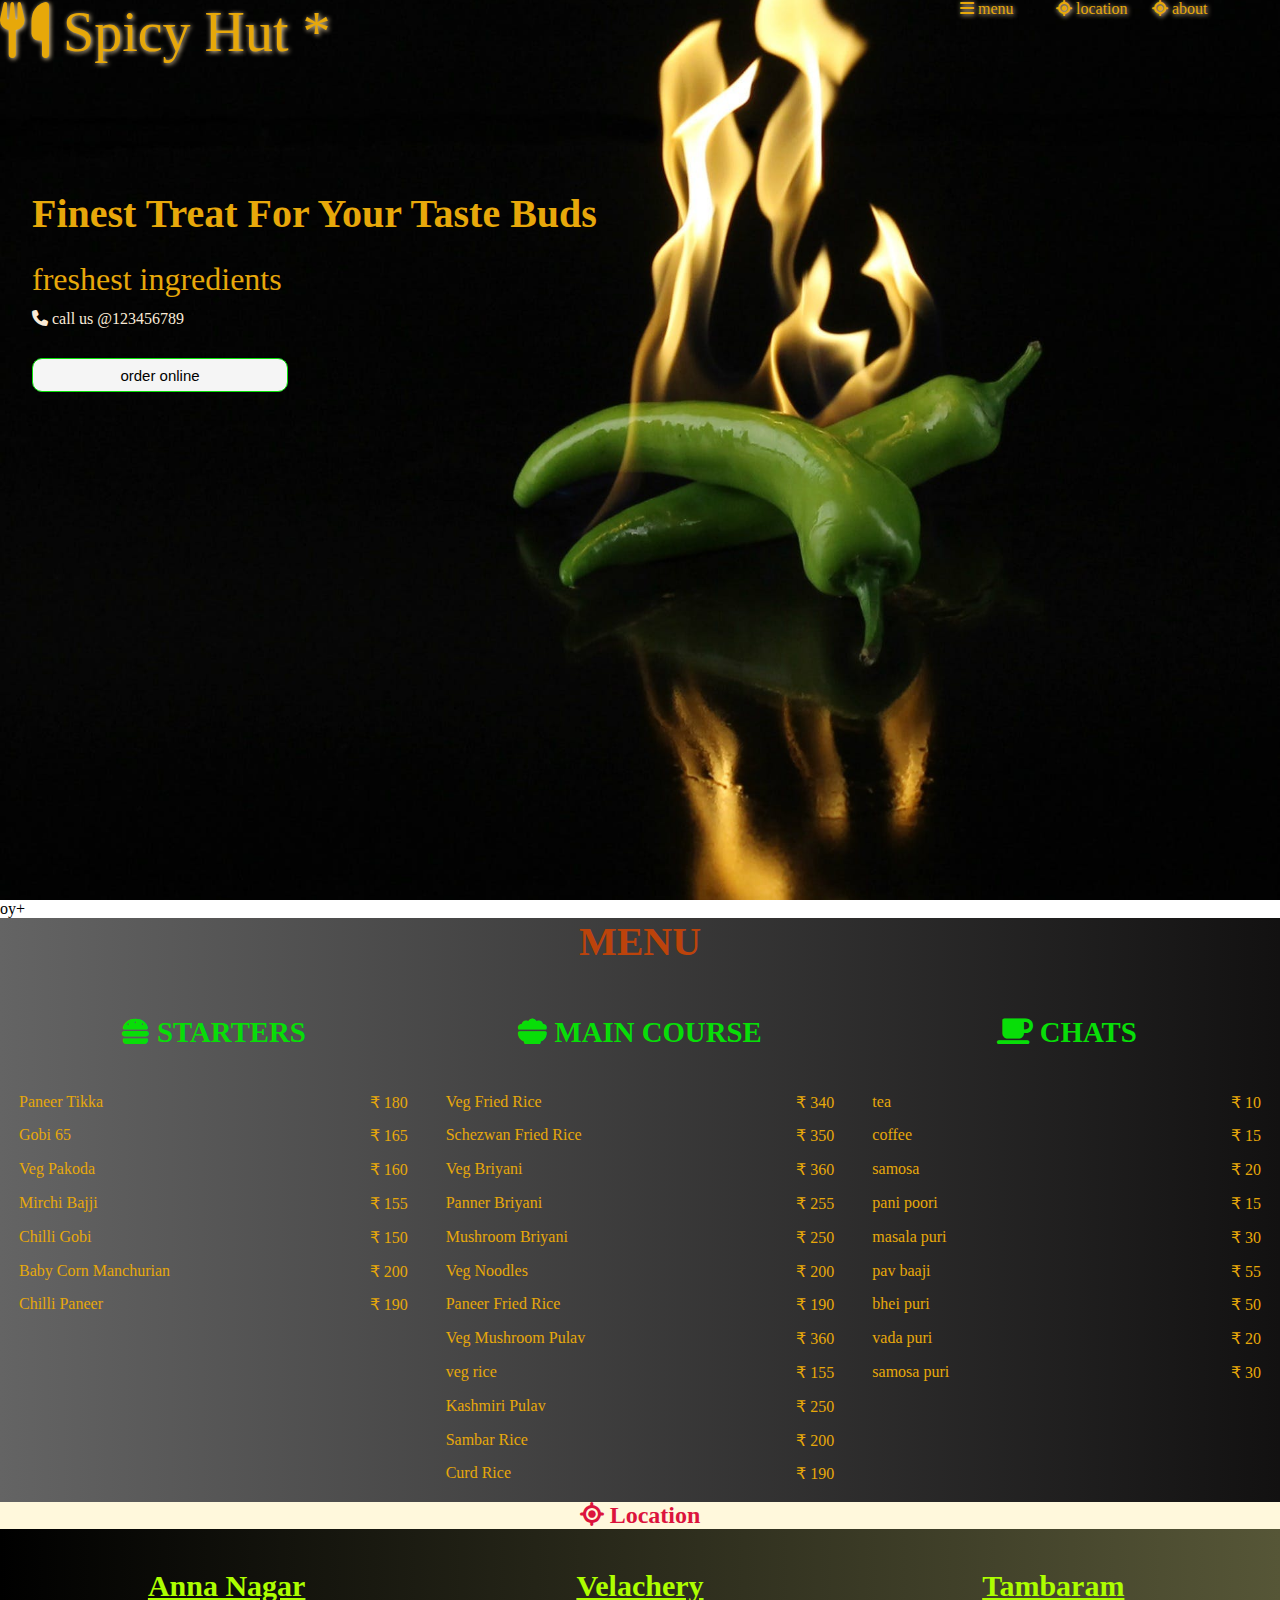
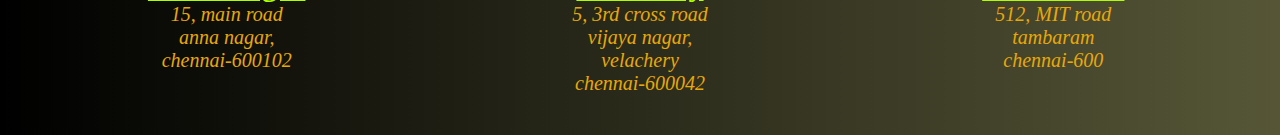
<file: index.html>
<!DOCTYPE html>
<html lang="en">
<head>
    <meta charset="UTF-8">
    <meta name="viewport" content="width=device-width, initial-scale=1.0">
    <title>Spicy Hut - restaurant in chennai</title>
    <link rel="stylesheet" href="spicy.css">
    <link rel="stylesheet" href="https://cdnjs.cloudflare.com/ajax/libs/font-awesome/6.5.1/css/all.min.css">
</head>
<body>
    <div class="landing">
        
        <header>
            <a href="index.html"  id="logo"><i class="fa-solid fa-utensils"></i> Spicy Hut *</a>
            
            <nav>
                <a href="menu.html" ><i class="fa-solid fa-bars"></i> menu</a>
                <a href="location.html"><i class="fa-solid fa-location-crosshairs"></i> location</a>
                <a href="about.html"><i class="fa-solid fa-location-crosshairs"></i> about</a>
            </nav>
        </header>
    
    <div class="maintext">
    <div class="tagline1">
        Finest Treat For Your Taste Buds
    </div>
    <div class="tagline2">
        freshest ingredients 
    </div>
    <div class="callus">
        <i class="fa-solid fa-phone"></i> call us @123456789

    </div>
    <button> order online</button>
    </div>
</div>oy+

<h2 id="menuheading">
    MENU
</h2>

    <div class="menu">
        <div class="starters">
             <table> 
                <th colspan="2"><i class="fa-solid fa-burger"></i> STARTERS</th>
                <tr>
                    <td>Paneer Tikka</td>
                    <td>&#8377 180</td>
                </tr>
                <tr>
                    <td> Gobi 65</td>
                    <td>&#8377 165</td>
                </tr>
                <tr>
                    <td>Veg Pakoda</td>
                    <td>&#8377 160</td>

                </tr>
                <tr>
                    <td>Mirchi Bajji</td>
                    <td>&#8377 155</td>
                </tr>
                <tr>
                    <td>Chilli Gobi</td>
                    <td>&#8377 150</td>
                </tr>
                <tr>
                    <td>Baby Corn Manchurian</td>
                    <td>&#8377 200</td>
                </tr>
                <tr>
                    <td>Chilli Paneer</td>
                    <td>&#8377 190</td>
                </tr>
             </table>

            </div>
                    <div class="starters">
                         <table> 
                            <th colspan="2"><i class="fa-solid fa-bowl-food">  </i> MAIN COURSE</th>
                            <tr>
                                <td>Veg Fried Rice</td>
                                <td>&#8377 340</td>
                            </tr>
                            <tr> 
                                <td>Schezwan Fried Rice</td>
                                <td>&#8377 350</td>
                            </tr>
                            <tr>
                                <td>Veg Briyani</td>
                                <td>&#8377 360</td>
            
                            </tr>
                            <tr>
                                <td>Panner Briyani</td>
                                <td>&#8377 255</td>
                            </tr>
                            <tr>
                                <td>Mushroom Briyani</td>
                                <td>&#8377 250</td>
                            </tr>
                            <tr>
                                <td>Veg Noodles </td>
                                <td>&#8377 200</td>
                            </tr>
                            <tr>
                                <td> Paneer Fried Rice</td>
                                <td>&#8377 190</td>
                            </tr>
                            <tr>
                                <td>Veg Mushroom Pulav</td>
                                <td>&#8377 360</td>
            
                            </tr>
                            <tr>
                                <td> veg rice</td>
                                <td>&#8377 155</td>
                            </tr>
                            <tr>
                                <td>Kashmiri Pulav</td>
                                <td>&#8377 250</td>
                            </tr>
                            <tr>
                                <td>Sambar Rice </td>
                                <td>&#8377 200</td>
                            </tr>
                            <tr>
                                <td> Curd Rice</td>
                                <td>&#8377 190</td>
                            </tr>
                         </table>
                        </div>
                                
                                    <div class="chats">
                                         <table> 
                                            <th colspan="2"><i class="fa-solid fa-mug-saucer"></i>      CHATS</th>
                                            <tr>
                                                <td>tea</td>
                                                <td>&#8377 10</td>
                                            </tr>
                                            <tr>
                                                <td> coffee</td>
                                                <td>&#8377 15</td>
                                            </tr>
                                            <tr>
                                                <td>samosa</td>
                                                <td>&#8377 20</td>
                                            </tr>
                                            <tr>
                                                <td> pani poori</td>
                                                <td>&#8377 15</td>
                                            </tr>
                                            <tr>
                                                <td>masala puri</td>
                                                <td>&#8377 30</td>
                            
                                            </tr>
                                            <tr>
                                                <td>pav baaji</td>
                                                <td>&#8377 55</td>
                                            </tr>
                                            <tr>
                                                <td>bhei puri</td>
                                                <td>&#8377 50</td>
                                            </tr>
                                            <tr>
                                                <td>vada puri</td>
                                                <td>&#8377 20</td>
                                            </tr>
                                            <tr>
                                                <td>samosa puri</td>
                                                <td>&#8377 30</td>
                                            </tr>
             </table>
        </div>
    </div>  
    <h2 id="locaheading"><i class="fa-solid fa-location-crosshairs"></i> Location</h2>
    <div class="location">
    <div class="annanagar">
        <a href="https://korafoodstreet.com/"> <h2> Anna Nagar</h2></a>
        <address>
             15, main road <br>
              anna nagar,<br>
               chennai-600102</address>
    </div>

        <div class="velachery">
         <a href="https://www.bing.com/search?q=velachery+food+street&qs=UT&pq=velachery+food+&sc=10-15&cvid=E3D7AC921EC141A3BD27F4CA00AC2740&FORM=QBRE&sp=1&ghc=1&lq=0"><h2>Velachery</h2></a>

               <address>
                    5, 3rd cross road <br>
                     vijaya nagar,<br>
                      velachery <br>
                      chennai-600042</address>
    </div>
          <div class="tambaram">
          <h2>Tambaram</h2>
    <address>
         512, MIT road <br>
          tambaram <br>
           chennai-600</a045ddress>
</div>
</div>
</body>
</html>
</file>
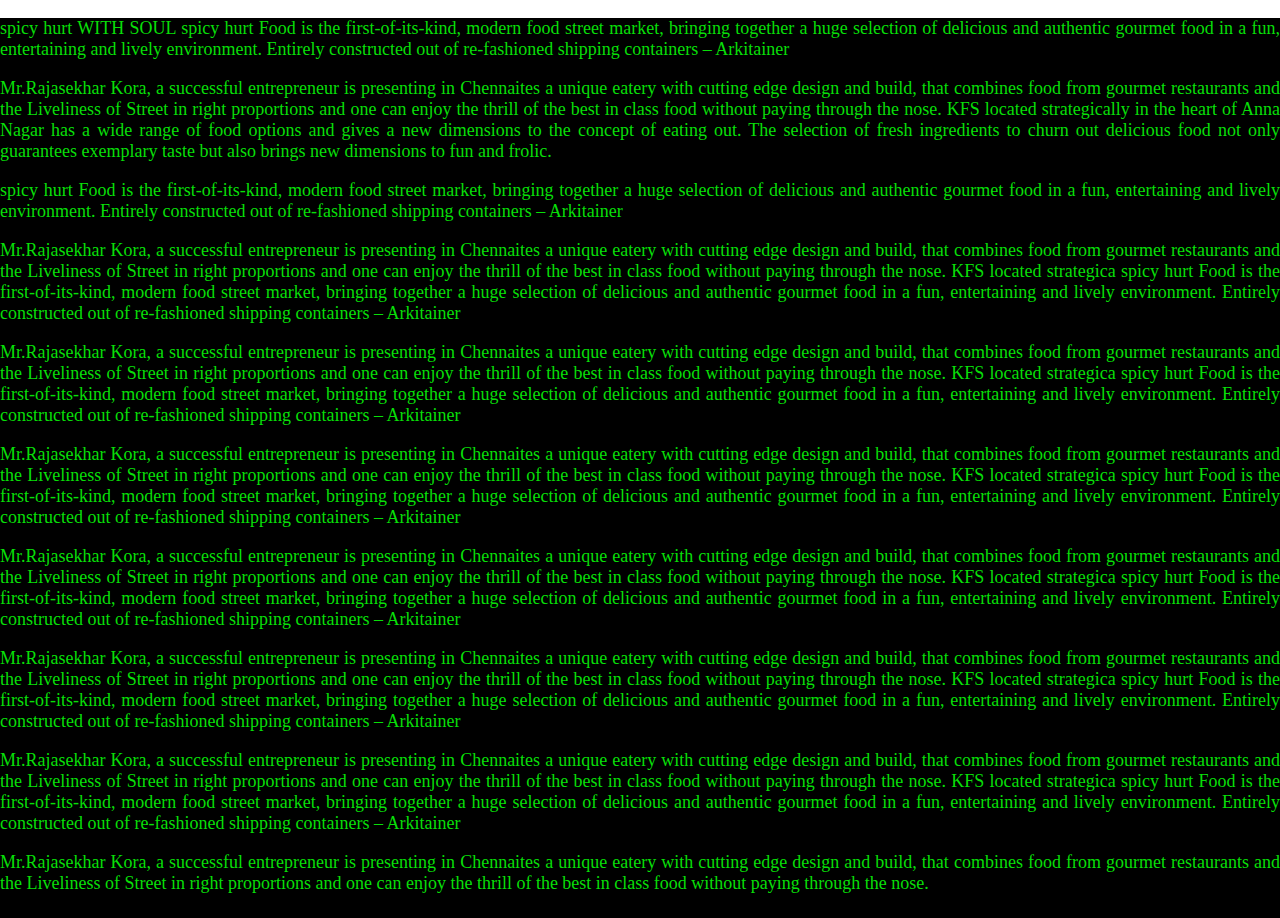
<file: about.html>
<!DOCTYPE html>
<html lang="en">
<head>
    <meta charset="UTF-8">
    <meta name="viewport" content="width=device-width, initial-scale=1.0">
    <title>aboutt</title>
    <link rel="stylesheet" href="/spicy.css">
</head>
<body>
    <div class="para1">
    <p>spicy hurt
        WITH SOUL
        spicy hurt Food  is the first-of-its-kind, modern food street market, bringing together a huge selection of delicious and authentic gourmet food in a fun, entertaining and lively environment. Entirely constructed out of re-fashioned shipping containers – Arkitainer</p>
    <p>Mr.Rajasekhar Kora, a successful entrepreneur is presenting in Chennaites a unique eatery with cutting edge design and build, that combines food from gourmet restaurants and the Liveliness of Street in right proportions and one can enjoy the thrill of the best in class food without paying through the nose.

        KFS located strategically in the heart of Anna Nagar has a wide range of food options and gives a new dimensions to the concept of eating out. The selection of fresh ingredients to churn out delicious food not only guarantees exemplary taste but also brings new dimensions to fun and frolic.</p>
        spicy hurt Food  is the first-of-its-kind, modern food street market, bringing together a huge selection of delicious and authentic gourmet food in a fun, entertaining and lively environment. Entirely constructed out of re-fashioned shipping containers – Arkitainer</p>
        <p>Mr.Rajasekhar Kora, a successful entrepreneur is presenting in Chennaites a unique eatery with cutting edge design and build, that combines food from gourmet restaurants and the Liveliness of Street in right proportions and one can enjoy the thrill of the best in class food without paying through the nose.
    
            KFS located strategica spicy hurt Food  is the first-of-its-kind, modern food street market, bringing together a huge selection of delicious and authentic gourmet food in a fun, entertaining and lively environment. Entirely constructed out of re-fashioned shipping containers – Arkitainer</p>
            <p>Mr.Rajasekhar Kora, a successful entrepreneur is presenting in Chennaites a unique eatery with cutting edge design and build, that combines food from gourmet restaurants and the Liveliness of Street in right proportions and one can enjoy the thrill of the best in class food without paying through the nose.
        
                KFS located strategica spicy hurt Food  is the first-of-its-kind, modern food street market, bringing together a huge selection of delicious and authentic gourmet food in a fun, entertaining and lively environment. Entirely constructed out of re-fashioned shipping containers – Arkitainer</p>
                <p>Mr.Rajasekhar Kora, a successful entrepreneur is presenting in Chennaites a unique eatery with cutting edge design and build, that combines food from gourmet restaurants and the Liveliness of Street in right proportions and one can enjoy the thrill of the best in class food without paying through the nose.
            
                    KFS located strategica spicy hurt Food  is the first-of-its-kind, modern food street market, bringing together a huge selection of delicious and authentic gourmet food in a fun, entertaining and lively environment. Entirely constructed out of re-fashioned shipping containers – Arkitainer</p>
                    <p>Mr.Rajasekhar Kora, a successful entrepreneur is presenting in Chennaites a unique eatery with cutting edge design and build, that combines food from gourmet restaurants and the Liveliness of Street in right proportions and one can enjoy the thrill of the best in class food without paying through the nose.
                
                        KFS located strategica spicy hurt Food  is the first-of-its-kind, modern food street market, bringing together a huge selection of delicious and authentic gourmet food in a fun, entertaining and lively environment. Entirely constructed out of re-fashioned shipping containers – Arkitainer</p>
                        <p>Mr.Rajasekhar Kora, a successful entrepreneur is presenting in Chennaites a unique eatery with cutting edge design and build, that combines food from gourmet restaurants and the Liveliness of Street in right proportions and one can enjoy the thrill of the best in class food without paying through the nose.
                    
                            KFS located strategica spicy hurt Food  is the first-of-its-kind, modern food street market, bringing together a huge selection of delicious and authentic gourmet food in a fun, entertaining and lively environment. Entirely constructed out of re-fashioned shipping containers – Arkitainer</p>
                            <p>Mr.Rajasekhar Kora, a successful entrepreneur is presenting in Chennaites a unique eatery with cutting edge design and build, that combines food from gourmet restaurants and the Liveliness of Street in right proportions and one can enjoy the thrill of the best in class food without paying through the nose.
                        
                                KFS located strategica spicy hurt Food  is the first-of-its-kind, modern food street market, bringing together a huge selection of delicious and authentic gourmet food in a fun, entertaining and lively environment. Entirely constructed out of re-fashioned shipping containers – Arkitainer</p>
                                <p>Mr.Rajasekhar Kora, a successful entrepreneur is presenting in Chennaites a unique eatery with cutting edge design and build, that combines food from gourmet restaurants and the Liveliness of Street in right proportions and one can enjoy the thrill of the best in class food without paying through the nose.
                            
</body>
</html>
</file>
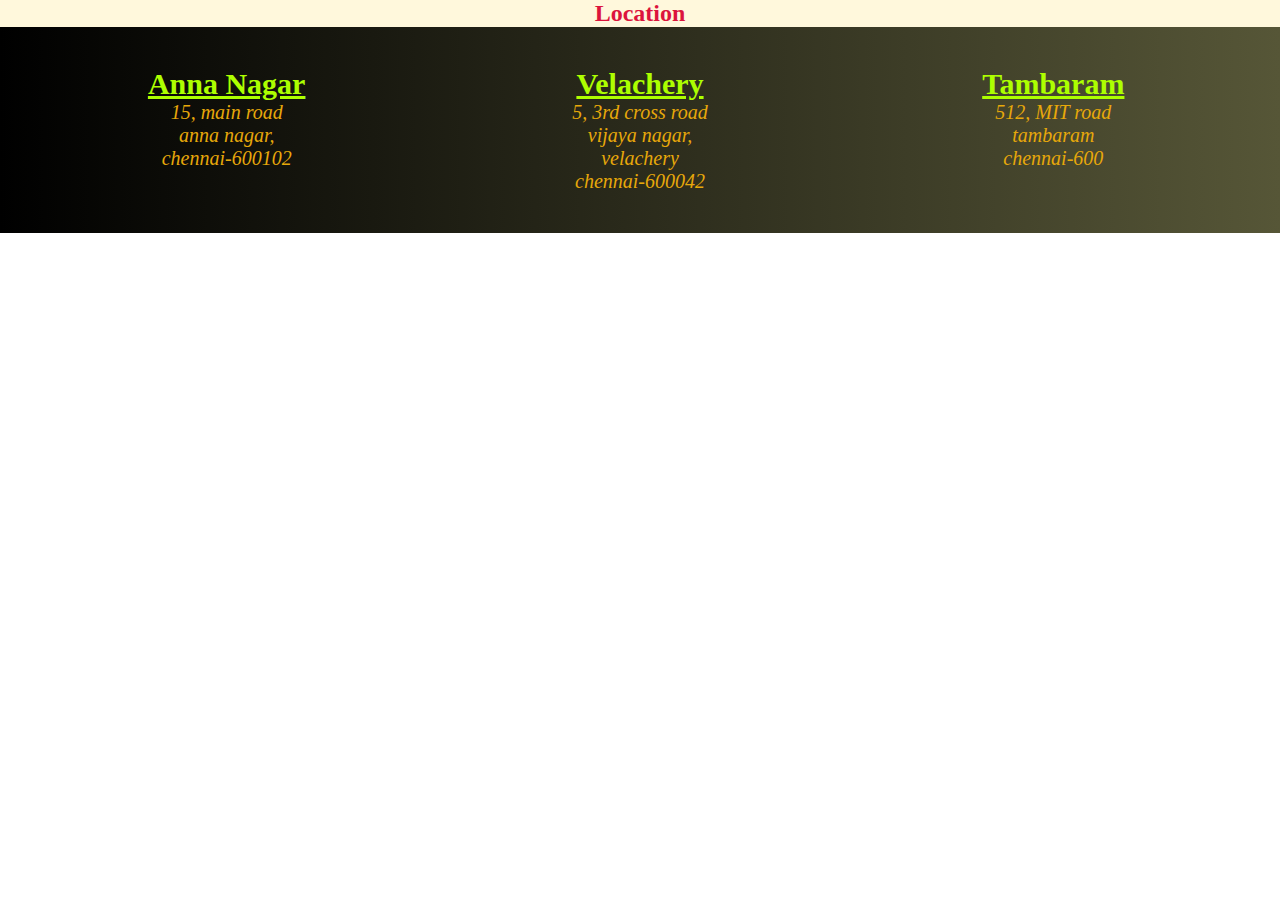
<file: location.html>
<!DOCTYPE html>
<html lang="en">
<head>
    <meta charset="UTF-8">
    <meta name="viewport" content="width=device-width, initial-scale=1.0">
    <title>location</title>
    <link rel="stylesheet" href="/spicy.css"></head>

<body>
    <h2 id="locaheading"><i class="fa-solid fa-location-crosshairs"></i> Location</h2>
    <div class="location">
    <div class="annanagar">
        <a href="https://korafoodstreet.com/">  <h2> Anna Nagar</h2></a>
        <address>
             15, main road <br>
              anna nagar,<br>
               chennai-600102</address>
    </div>

        <div class="velachery">
        <h2>Velachery</h2>

               <address>
                    5, 3rd cross road <br>
                     vijaya nagar,<br>
                      velachery <br>
                      chennai-600042</address>
    </div>
          <div class="tambaram">
          <h2>Tambaram</h2>
    <address>
         512, MIT road <br>
          tambaram <br>
           chennai-600</a045ddress>
    
</body>
</html>
</file>
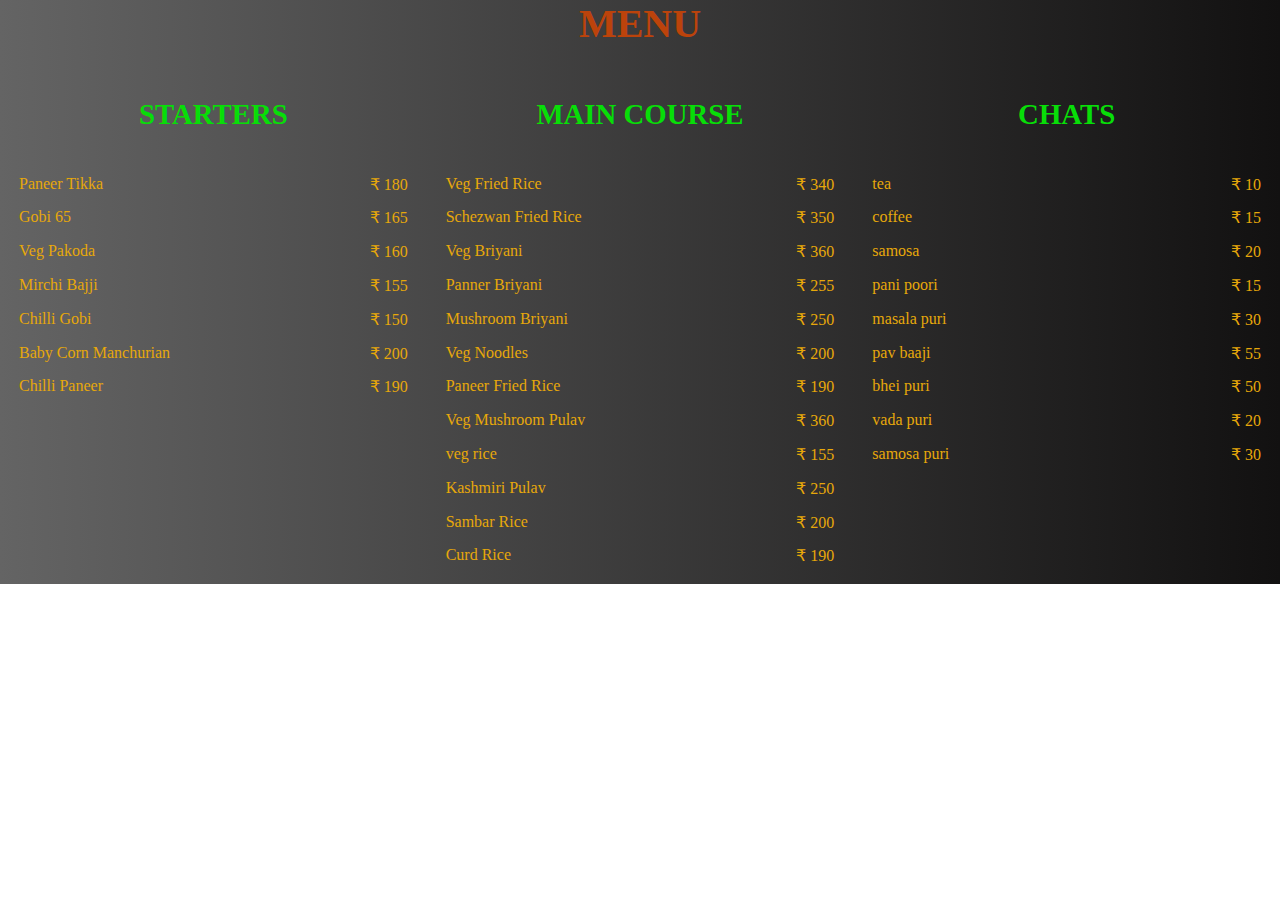
<file: menu.html>
<!DOCTYPE html>
<html lang="en">
<head>
    <meta charset="UTF-8">
    <meta name="viewport" content="width=device-width, initial-scale=1.0">
    <title>Document</title>
    <link rel="stylesheet" href="/spicy.css">
</head>
<body>
    <h2 id="menuheading">
        MENU
    </h2>
        <div class="menu">
            <div class="starters">
                 <table> 
                    <th colspan="2"><i class="fa-solid fa-burger"></i> STARTERS</th>
                    <tr>
                        <td>Paneer Tikka</td>
                        <td>&#8377 180</td>
                    </tr>
                    <tr>
                        <td> Gobi 65</td>
                        <td>&#8377 165</td>
                    </tr>
                    <tr>
                        <td>Veg Pakoda</td>
                        <td>&#8377 160</td>
    
                    </tr>
                    <tr>
                        <td>Mirchi Bajji</td>
                        <td>&#8377 155</td>
                    </tr>
                    <tr>
                        <td>Chilli Gobi</td>
                        <td>&#8377 150</td>
                    </tr>
                    <tr>
                        <td>Baby Corn Manchurian</td>
                        <td>&#8377 200</td>
                    </tr>
                    <tr>
                        <td>Chilli Paneer</td>
                        <td>&#8377 190</td>
                    </tr>
                 </table>
            
               
    
                </div>
                        <div class="starters">
                             <table> 
                                <th colspan="2"><i class="fa-solid fa-bowl-food">  </i> MAIN COURSE</th>
                                <tr>
                                    <td>Veg Fried Rice</td>
                                    <td>&#8377 340</td>
                                </tr>
                                <tr>
                                    <td>Schezwan Fried Rice</td>
                                    <td>&#8377 350</td>
                                </tr>
                                <tr>
                                    <td>Veg Briyani</td>
                                    <td>&#8377 360</td>
                
                                </tr>
                                <tr>
                                    <td>Panner Briyani</td>
                                    <td>&#8377 255</td>
                                </tr>
                                <tr>
                                    <td>Mushroom Briyani</td>
                                    <td>&#8377 250</td>
                                </tr>
                                <tr>
                                    <td>Veg Noodles </td>
                                    <td>&#8377 200</td>
                                </tr>
                                <tr>
                                    <td> Paneer Fried Rice</td>
                                    <td>&#8377 190</td>
                                </tr>
                                <tr>
                                    <td>Veg Mushroom Pulav</td>
                                    <td>&#8377 360</td>
                
                                </tr>
                                <tr>
                                    <td> veg rice</td>
                                    <td>&#8377 155</td>
                                </tr>
                                <tr>
                                    <td>Kashmiri Pulav</td>
                                    <td>&#8377 250</td>
                                </tr>
                                <tr>
                                    <td>Sambar Rice </td>
                                    <td>&#8377 200</td>
                                </tr>
                                <tr>
                                    <td> Curd Rice</td>
                                    <td>&#8377 190</td>
                                </tr>
                             </table>
                            </div>
                                    
                                        <div class="chats">
                                             <table> 
                                                <th colspan="2"><i class="fa-solid fa-mug-saucer"></i>      CHATS</th>
                                                <tr>
                                                    <td>tea</td>
                                                    <td>&#8377 10</td>
                                                </tr>
                                                <tr>
                                                    <td> coffee</td>
                                                    <td>&#8377 15</td>
                                                </tr>
                                                <tr>
                                                    <td>samosa</td>
                                                    <td>&#8377 20</td>
                                                </tr>
                                                <tr>
                                                    <td> pani poori</td>
                                                    <td>&#8377 15</td>
                                                </tr>
                                                <tr>
                                                    <td>masala puri</td>
                                                    <td>&#8377 30</td>
                                
                                                </tr>
                                                <tr>
                                                    <td>pav baaji</td>
                                                    <td>&#8377 55</td>
                                                </tr>
                                                <tr>
                                                    <td>bhei puri</td>
                                                    <td>&#8377 50</td>
                                                </tr>
                                                <tr>
                                                    <td>vada puri</td>
                                                    <td>&#8377 20</td>
                                                </tr>
                                                <tr>
                                                    <td>samosa puri</td>
                                                    <td>&#8377 30</td>
                                                </tr>
                 </table>
            </div>
        </div>  
    
</body>
</html>
</file>
<file: spicy.css>
:root{
    --yellow:rgb(231, 168, 10);
    --white:whitesmoke;
    --green:rgb(8, 222, 8);
}


body ,h2,h3{
    margin: 0%;
     font-family:'Times New Roman', Times, serif;
    
}

.landing{
    background-image:url(spicyhut.jpg);
    background-size: cover;
    background-position: center;
    height: 100vh;
    color: antiquewhite;
} 

header a{
    text-decoration: none;
    color:var(--yellow);
    text-shadow:1px 1px 5px wheat;

    
}
header{
    display: flex;
}

#logo{
    font-size:1.25em;
    text-align:left;
    font-size: 3.5em;
    caret-shape: 2px;

}
#logo{
    flex: 3;
}
 nav{
   flex: 1;
   display: flex;


 }
nav a{
    flex: 0.3;
}
nav a:hover{
    color: var(--green);
}

.maintext{
      display: flex;
      flex-direction:column;
      height: 40vh;
      justify-content: center;
      padding: 2em;
}

.tagline1{
    color: var(--yellow);
    font-size:2.5em;
    font-weight: bolder;
}
.tagline2{
    color: var(--yellow);
    font-size: 2em;

}
.maintext div{
    margin-top: .75em;
}
.maintext button{
    width: 20vw;
    margin-top: 2em;
    border-radius: 10px;
    padding: .5em;
    background-color: var(--white);
    font-size: 15px;
border: 1px solid var(--green);

}
.menu{
    display: grid;
    grid-template-columns:repeat(auto-fit,minmax(320px,1fr)) ;
    background:linear-gradient(to right, rgb(100, 100, 100),rgb(18, 17, 17));
    color: var(--yellow);
}

#menuheading,#locheading{
    background: linear-gradient(to right, rgb(100, 100, 100),rgb(18, 17, 17));
    font-size: 2.5em;
    color:rgb(188, 67, 11);
    display: flex;
    justify-content: center;
}
.menu th{
    color: var(--green);
    font-size: 1.8em;
    padding-top: 20px;
    padding-bottom: 30px;
}

table{
    width: 100%;
    padding: 1em;
}
.menu tr{
    display:flex;
    justify-content: center;
    margin-top: .8em;
}

.menu td:nth-child(1){
    flex:1;
    justify-self: left;
}
.menu td :nth-child(2){
    justify-self: right;
}
.menucourse{
    grid-row: span 2;
}

.location{
    background:linear-gradient(to right, rgb(0, 0, 0), rgb(86, 86, 55));
    color: var(--yellow);
    padding: 20px;
    display:flex ;
    flex-wrap: wrap;
}

.location div{
    flex:1;
    padding: 1em;
    min-width: 220px;
}


#locaheading,#location{
    text-align: center;
    color: crimson;
    background-color: cornsilk;
}
.location h2{
color: rgb(173, 276, 0);
text-decoration:underline;
}

.annanagar{
    padding: 10px;
    text-align: center;
    font-size:20px;
}

.velachery{
    padding: 10px;
    text-align: center;
    font-size:20px;
}

.tambaram{
    padding: 10px;
    text-align:center;
    font-size:20px;
}

.para1{
    color:var(--green);
    background-color: rgb(0, 0, 0);
    text-align: justify;
    font-size: large;
    initial-letter: 10px;
    height:100vh;
    
}
</file>
